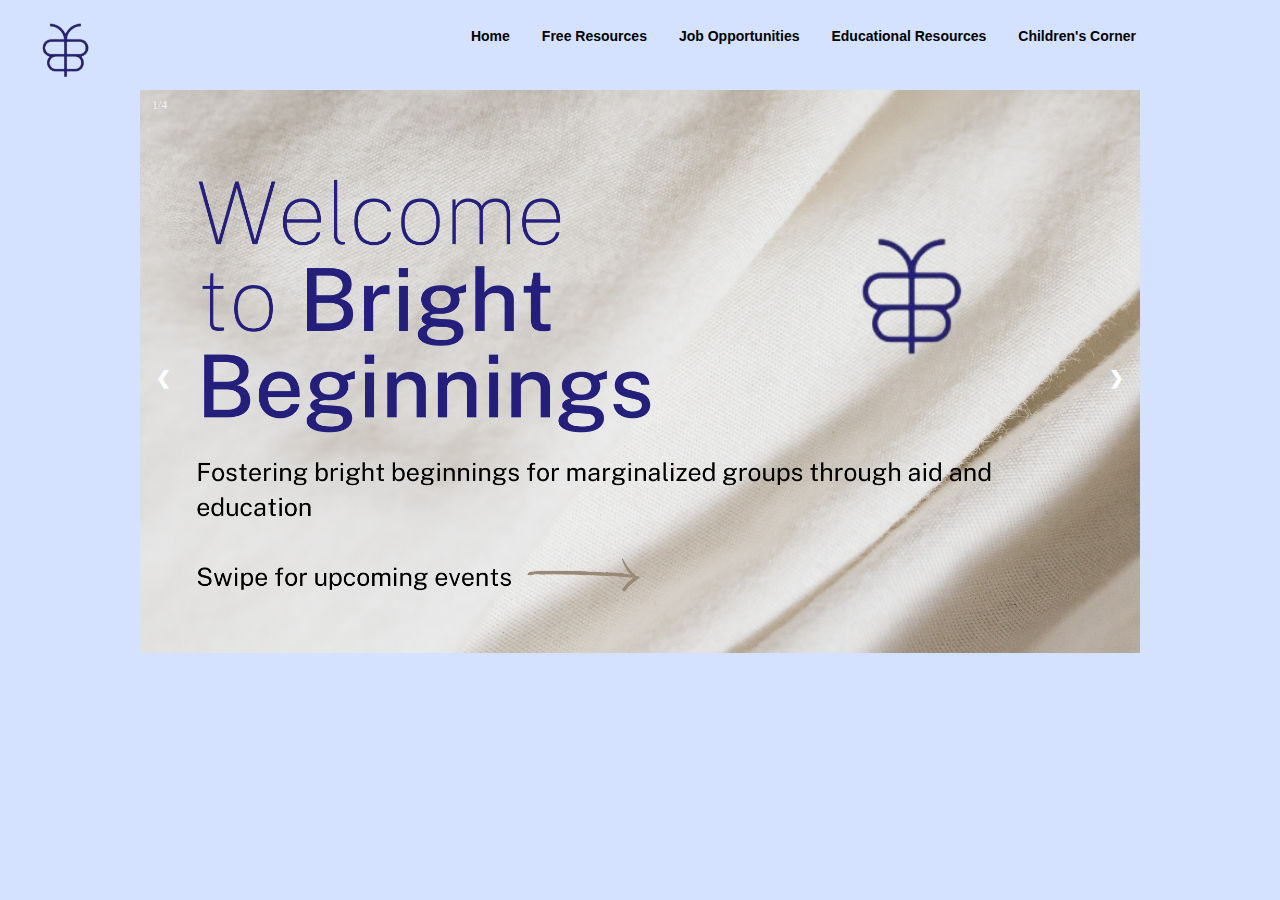
<file: index.html>
<!DOCTYPE html>
<html>
<head>
    <title> Bright Beginnings </title>
    <link rel="stylesheet" href="home.css">
</head>
    <style>
    h1 {text-align: center;}
    div {text-align: center;}
</style>
<body>
  <div class="topnav">
    <div class="nav2">
      <img src="Pictures/logo.png" width="60%"></a>
      </div>
    <div class="fifth"> <a href="children.html">Children's Corner</a> </div>
    <div class="fourth"> <a href="education.html">Educational Resources</a> </div>
    <div class="third"> <a href="job.html">Job Opportunities</a> </div>
    <div class="second"> <a href="resources.html">Free Resources</a> </div>
    <div class="first"> <a href="index.html">Home</a> </div>
    </div>
    <br>
    <br>
    <br>
    <br>
    <br>
    <div class="slideshow-container">

        <div class="mySlides fade">
        <div class="numbertext">1/4</div>
        <img src="Pictures/front.png" style="width:100%">
        </div>

        <div class="mySlides fade">
            <div class="numbertext">2/4</div>
            <a href="job.html"> <img src="Pictures/DHD.png" style="width:100%"></a>
            </div>
      
        <div class="mySlides fade">
          <div class="numbertext">3/4</div>
          <a href="children.html"> <img src="Pictures/Mario.png" style="width:100%"></a>
        </div>
      
        <div class="mySlides fade">
          <div class="numbertext">4/4</div>
          <a href="resources.html"><img src="Pictures/therapy.png" style="width:100%"></a>
        </div>
      
        <a class="prev" onclick="plusSlides(-1)">&#10094;</a>
        <a class="next" onclick="plusSlides(1)">&#10095;</a>
      </div>
      
      <script>
        var slideIndex = 1;
        showSlides(slideIndex);
        
        function plusSlides(n) {
          showSlides(slideIndex += n);
        }
        
        function currentSlide(n) {
          showSlides(slideIndex = n);
        }
        
        function showSlides(n) {
          var i;
          var slides = document.getElementsByClassName("mySlides");
          var dots = document.getElementsByClassName("dot");
          if (n > slides.length) {slideIndex = 1}    
          if (n < 1) {slideIndex = slides.length}
          for (i = 0; i < slides.length; i++) {
              slides[i].style.display = "none";  
          }
          for (i = 0; i < dots.length; i++) {
              dots[i].className = dots[i].className.replace(" active", "");
          }
          slides[slideIndex-1].style.display = "block";  
          dots[slideIndex-1].className += " active";
        }
        </script>

</body>
</file>
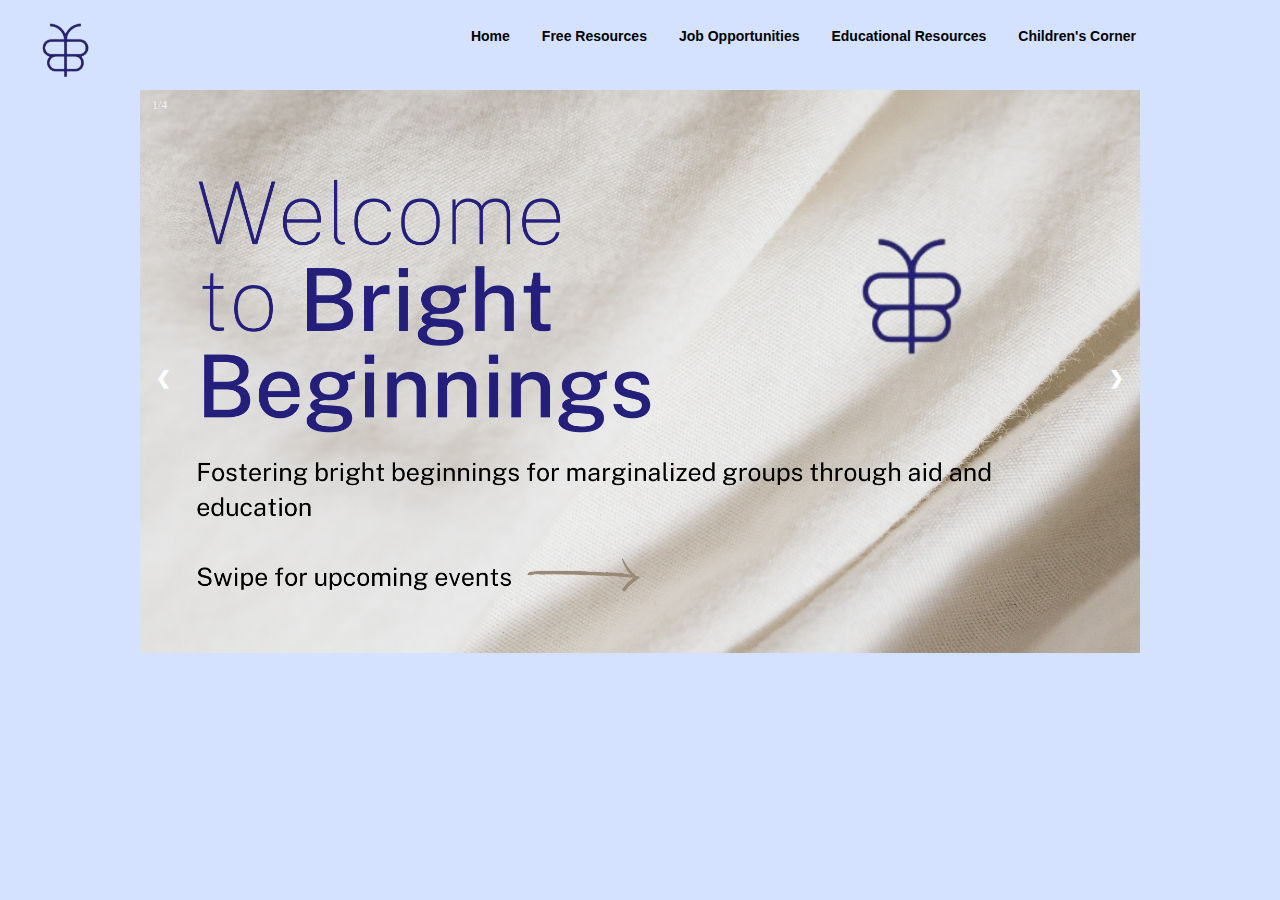
<file: BrightBeginnings.html>
<!DOCTYPE html>
<html>
<head>
    <title> Bright Beginnings </title>
    <link rel="stylesheet" href="home.css">
</head>
    <style>
    h1 {text-align: center;}
    div {text-align: center;}
</style>
<body>
  <div class="topnav">
    <div class="nav2">
      <img src="Pictures/logo.png" width="60%"></a>
      </div>
    <div class="fifth"> <a href="children.html">Children's Corner</a> </div>
    <div class="fourth"> <a href="education.html">Educational Resources</a> </div>
    <div class="third"> <a href="job.html">Job Opportunities</a> </div>
    <div class="second"> <a href="resources.html">Free Resources</a> </div>
    <div class="first"> <a href="home.html">Home</a> </div>
    </div>
    <br>
    <br>
    <br>
    <br>
    <br>
    <div class="slideshow-container">

        <div class="mySlides fade">
        <div class="numbertext">1/4</div>
        <img src="Pictures/front.png" style="width:100%">
        </div>

        <div class="mySlides fade">
            <div class="numbertext">2/4</div>
            <a href="job.html"> <img src="Pictures/DHD.png" style="width:100%"></a>
            </div>
      
        <div class="mySlides fade">
          <div class="numbertext">3/4</div>
          <a href="children.html"> <img src="Pictures/Mario.png" style="width:100%"></a>
        </div>
      
        <div class="mySlides fade">
          <div class="numbertext">4/4</div>
          <a href="resources.html"><img src="Pictures/therapy.png" style="width:100%"></a>
        </div>
      
        <a class="prev" onclick="plusSlides(-1)">&#10094;</a>
        <a class="next" onclick="plusSlides(1)">&#10095;</a>
      </div>
      
      <script>
        var slideIndex = 1;
        showSlides(slideIndex);
        
        function plusSlides(n) {
          showSlides(slideIndex += n);
        }
        
        function currentSlide(n) {
          showSlides(slideIndex = n);
        }
        
        function showSlides(n) {
          var i;
          var slides = document.getElementsByClassName("mySlides");
          var dots = document.getElementsByClassName("dot");
          if (n > slides.length) {slideIndex = 1}    
          if (n < 1) {slideIndex = slides.length}
          for (i = 0; i < slides.length; i++) {
              slides[i].style.display = "none";  
          }
          for (i = 0; i < dots.length; i++) {
              dots[i].className = dots[i].className.replace(" active", "");
          }
          slides[slideIndex-1].style.display = "block";  
          dots[slideIndex-1].className += " active";
        }
        </script>

</body>
</file>
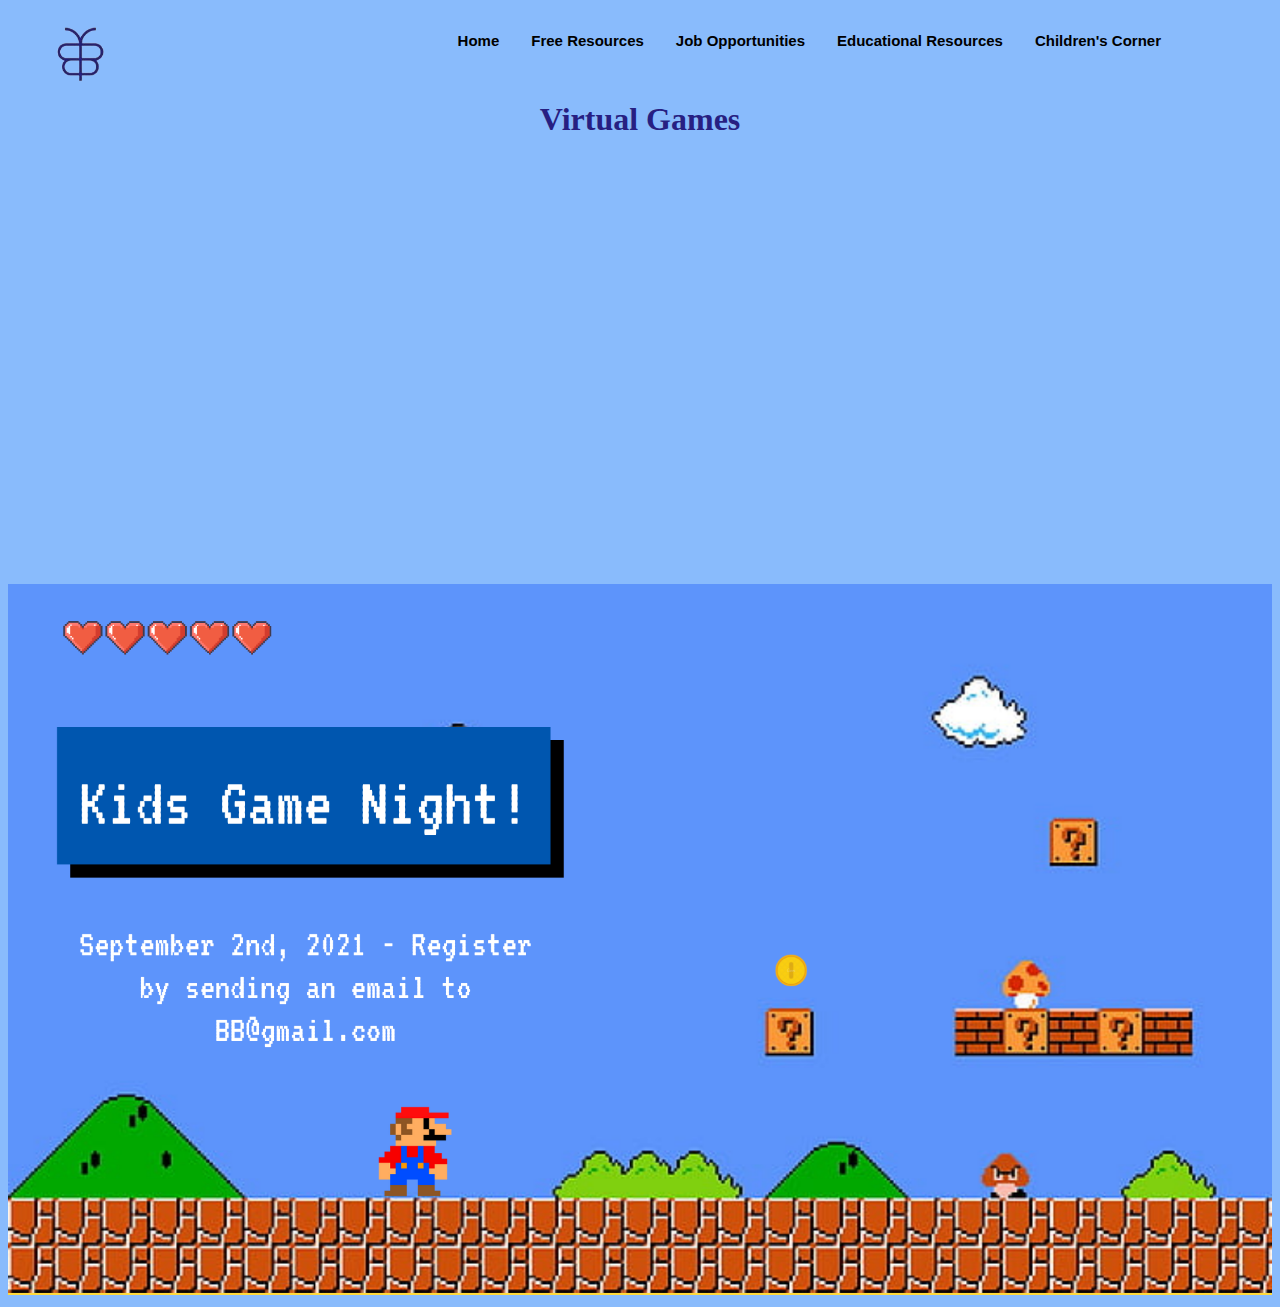
<file: children.html>
<!DOCTYPE html>
<html lang="en">
    <head>
        <title>Children's Corner</title>
        <link rel="stylesheet" href="children.css"/>
    </head>
    <style>
        h1 {text-align: center;}
        h2 {text-align: center;}
        div {text-align: center;}
        body {text-align: center;}
    </style>
    <body>
        <div class="topnav">
            <div class="nav2">
              <img src="Pictures/logo.png" width="60%"></a>
              </div>
            <div class="fifth"> <a href="children.html">Children's Corner</a> </div>
            <div class="fourth"> <a href="education.html">Educational Resources</a> </div>
            <div class="third"> <a href="job.html">Job Opportunities</a> </div>
            <div class="second"> <a href="resources.html">Free Resources</a> </div>
            <div class="first"> <a href="index.html">Home</a> </div>
            </div>
            <br>
            <br>
            <br>
            <br>
            <h1>Virtual Games</h1>
            <iframe src="https://scratch.mit.edu/projects/253348934/embed" allowtransparency="true" width="485" height="402" frameborder="0" scrolling="no" allowfullscreen></iframe>
            <iframe src="https://scratch.mit.edu/projects/322035991/embed" allowtransparency="true" width="485" height="402" frameborder="0" scrolling="no" allowfullscreen></iframe>
            <br>
            <br>
            <img src="Pictures/kids.png" width="100%">
        </body>
</html>
</file>
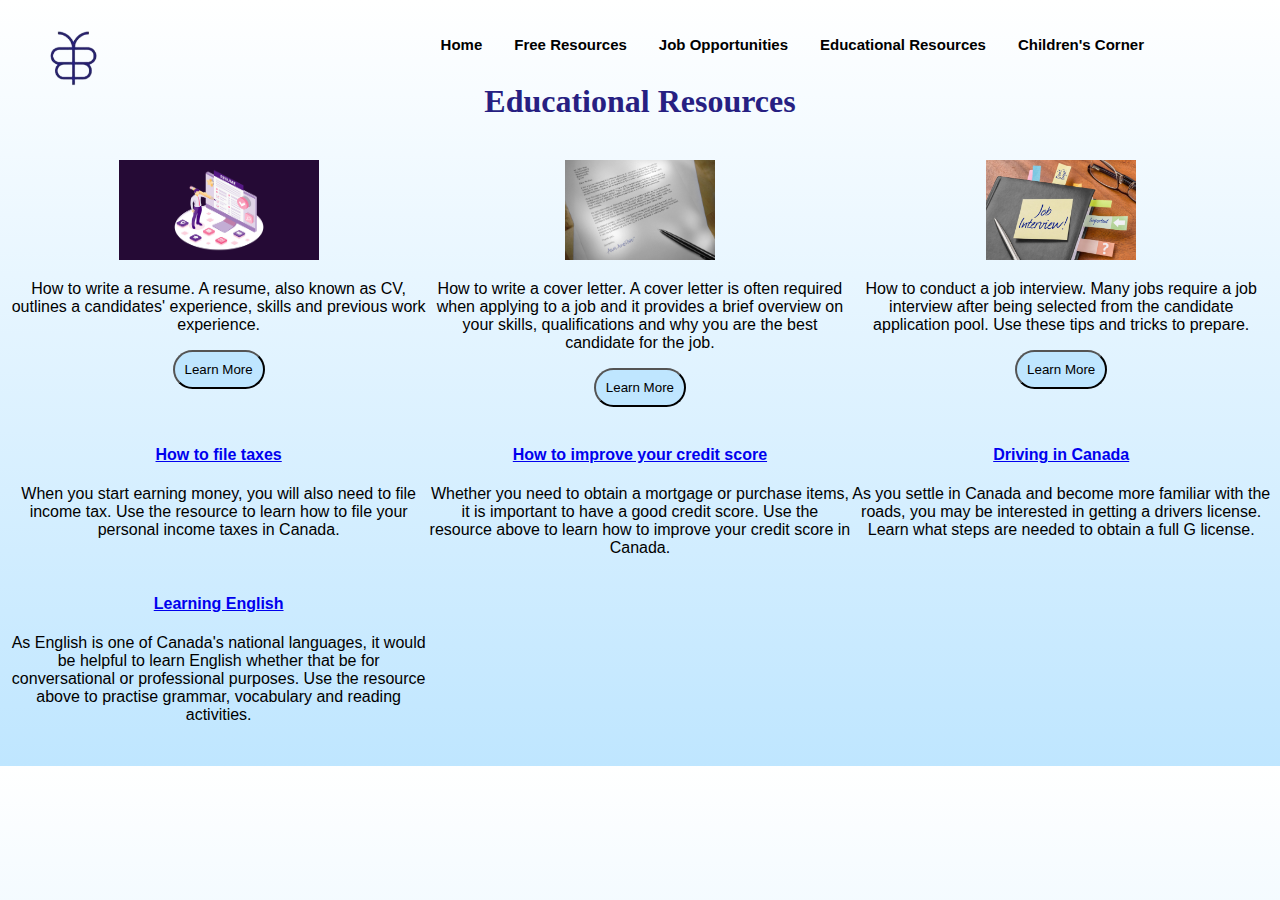
<file: education.html>
<!DOCTYPE html>
<html lang="en">
    <head>
        <title>Educational Resources</title>
        <link rel="stylesheet" href="job.css"/>
    </head>
    <style>
        h1 {text-align: center;}
        h2 {text-align: center;}
        div {text-align: center;}
    </style>
    <body>
        <div class="topnav">
            <div class="nav2">
              <img src="Pictures/logo.png" width="60%"></a>
              </div>
            <div class="fifth"> <a href="children.html">Children's Corner</a> </div>
            <div class="fourth"> <a href="education.html">Educational Resources</a> </div>
            <div class="third"> <a href="job.html">Job Opportunities</a> </div>
            <div class="second"> <a href="resources.html">Free Resources</a> </div>
            <div class="first"> <a href="index.html">Home</a> </div>
            </div>
            <br>
            <br>
            <br>
            <h1>Educational Resources</h1>
        <br>
        <div class="row">
            <div class="column">
                <a href="https://novoresume.com/career-blog/how-to-write-a-resume-guide">  
                    <img src="Pictures/resume.jpg" width="200" height="100">
                </a>
                <p>How to write a resume. A resume, also known as CV, outlines a candidates' experience, skills and previous work experience.</p>
                <a href="https://novoresume.com/career-blog/how-to-write-a-resume-guide" target="_blank"> 
                    <button class="btn">Learn More</button>
                </a>
            </div>
            <div class="column">
                <a href="https://hbr.org/2014/02/how-to-write-a-cover-letter">  
                    <img src="Pictures/cover.jpg" width="150" height="100">
                </a>
                <p>How to write a cover letter. A cover letter is often required when applying to a job and it provides a brief overview on your skills, qualifications and why you are the best candidate for the job.</p>  
                <a href="https://hbr.org/2014/02/how-to-write-a-cover-letter" target="_blank">
                    <button class="btn">Learn More</button>
                </a>  
            </div>
            <div class="column">
                <a href="https://ca.indeed.com/career-advice/interviewing/how-to-prepare-for-a-job-interview">  
                    <img src="Pictures/job.jpg" width="150" height="100">
                </a>
                <p>How to conduct a job interview. Many jobs require a job interview after being selected from the candidate application pool. Use these tips and tricks to prepare.</p>
                <a href="https://ca.indeed.com/career-advice/interviewing/how-to-prepare-for-a-job-interview" target="_blank">
                    <button class="btn">Learn More</button>
                </a>
            </div>
        </div>

        <br>
        <div class="row">
            <div class="column">
                <a href="https://www.canada.ca/en/services/taxes/income-tax/personal-income-tax.html"><h4>How to file taxes</h4> </a>
                    <p>When you start earning money, you will also need to file income tax. Use the resource to learn how to file your personal income taxes in Canada.</p>
            </div>
            <div class="column">
                <a href="https://www.canada.ca/en/financial-consumer-agency/services/credit-reports-score/improve-credit-score.html"><h4>How to improve your credit score</h4> </a> 
                    <p>Whether you need to obtain a mortgage or purchase items, it is important to have a good credit score. Use the resource above to learn how to improve your credit score in Canada.</p>
            </div>
            <div class="column">
                <a href="https://www.canada.ca/en/immigration-refugees-citizenship/services/new-immigrants/new-life-canada/driving.html"><h4>Driving in Canada</h4> </a> 
                    <p>As you settle in Canada and become more familiar with the roads, you may be interested in getting a drivers license. Learn what steps are needed to obtain a full G license.</p>
            </div>
        </div>

        <div class="row">
            <div class="column">
                <a href="https://www.cambridgeenglish.org/learning-english"><h4>Learning English</h4> </a> 
                    <p>As English is one of Canada's national languages, it would be helpful to learn English whether that be for conversational or professional purposes. Use the resource above to practise grammar, vocabulary and reading activities.</p>
            </div>
        </div>

        <br>
    </body>
</html>
</file>
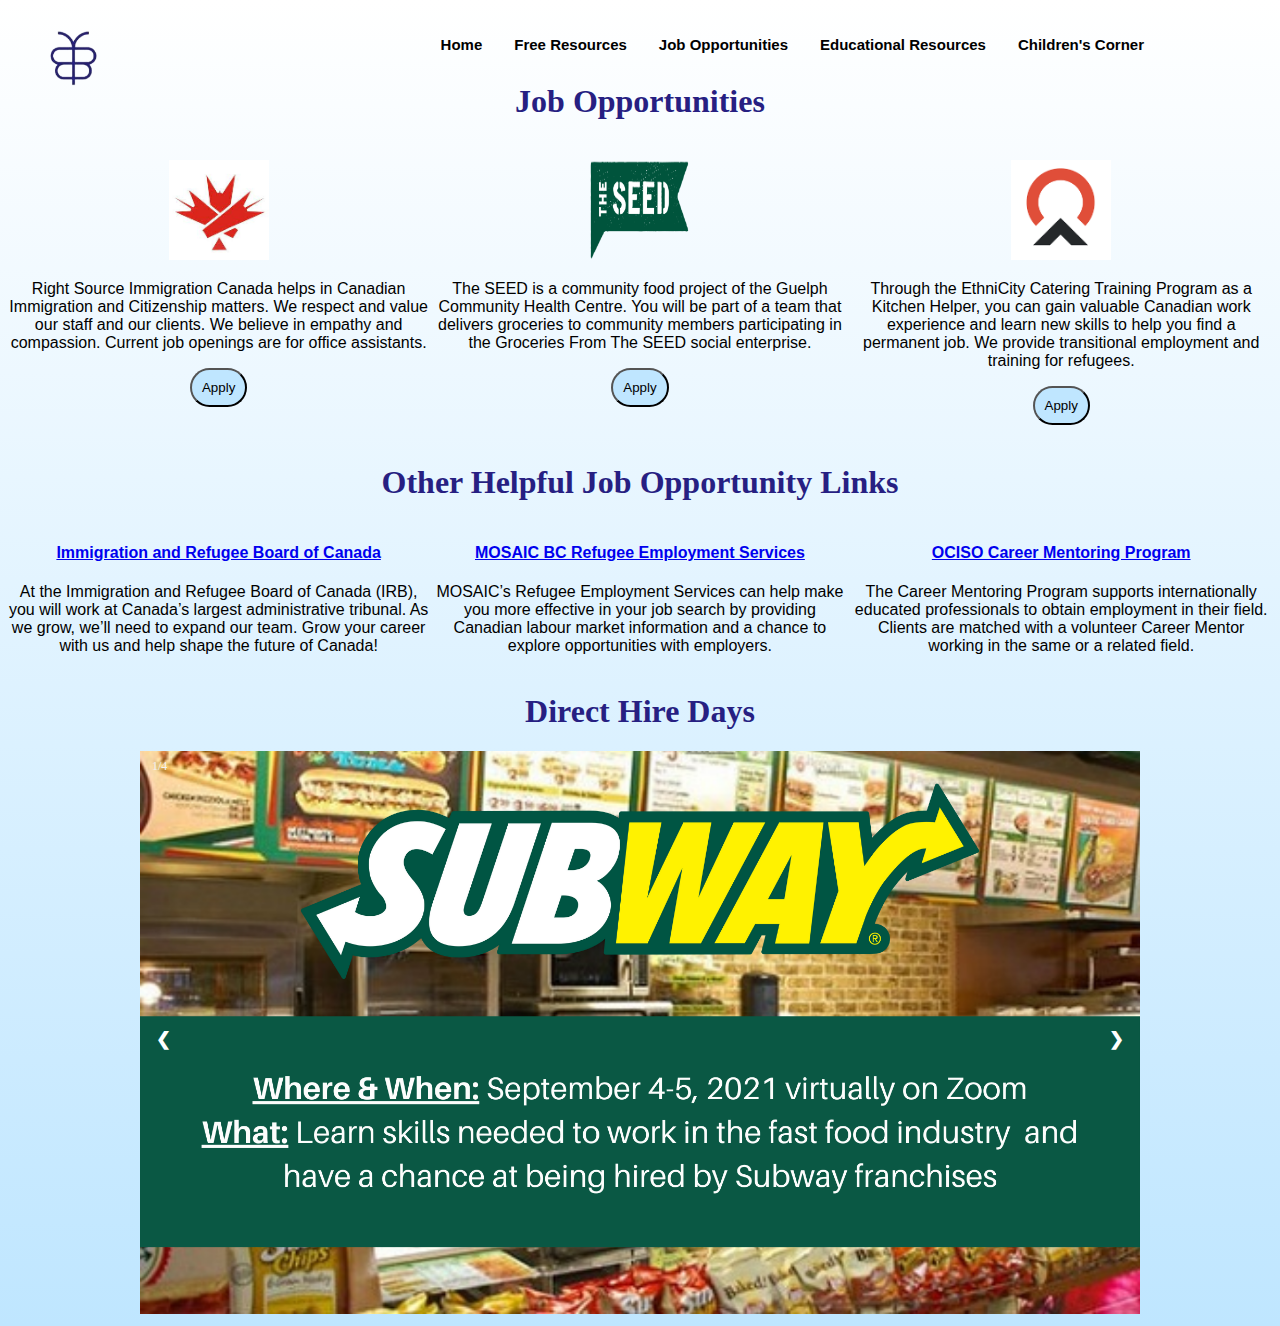
<file: job.html>
<!DOCTYPE html>
<html lang="en">
    <head>
        <title>Job Opportunities</title>
        <link rel="stylesheet" href="job.css"/>
    </head>
    <style>
        h1 {text-align: center;}
        h2 {text-align: center;}
        div {text-align: center;}
    </style>
    <body>
        <div class="topnav">
            <div class="nav2">
              <img src="Pictures/logo.png" width="60%"></a>
              </div>
            <div class="fifth"> <a href="children.html">Children's Corner</a> </div>
            <div class="fourth"> <a href="education.html">Educational Resources</a> </div>
            <div class="third"> <a href="job.html">Job Opportunities</a> </div>
            <div class="second"> <a href="resources.html">Free Resources</a> </div>
            <div class="first"> <a href="index.html">Home</a> </div>
            </div>
            <br>
            <br>
            <br>
            <h1>Job Opportunities</h1>
        <br>
        <div class="row">
            <div class="column">
                <a href="https://www.workopolis.com/jobsearch/immigration-refugee-jobs?job=zhJGFsMztrAuMD4sXJb4EQ_Ncwduv1agRm0we5idiOdiZRf5IOENwA">  
                    <img src="Pictures/directJobs1.jpg" width="100" height="100">
                </a>
                <p>Right Source Immigration Canada helps in Canadian Immigration and Citizenship matters. We respect and value our staff and our clients. We believe in empathy and compassion. Current job openings are for office assistants.</p>
                <a href="https://www.workopolis.com/jobsearch/immigration-refugee-jobs?job=zhJGFsMztrAuMD4sXJb4EQ_Ncwduv1agRm0we5idiOdiZRf5IOENwA" target="_blank"> 
                    <button class="btn">Apply</button>
                </a>
            </div>
            <div class="column">
                <a href="https://www.workopolis.com/jobsearch/immigration-refugee-jobs?job=br8CPBesZC_b_uhZpc1jpkuugPWMzAG_gwttrZg5f82yuH00DJ6wAg">  
                    <img src="Pictures/directJobs2.png" width="100" height="100">
                </a>
                <p>The SEED is a community food project of the Guelph Community Health Centre. You will be part of a team that delivers groceries to community members participating in the Groceries From The SEED social enterprise.</p>  
                <a href="https://www.workopolis.com/jobsearch/immigration-refugee-jobs?job=br8CPBesZC_b_uhZpc1jpkuugPWMzAG_gwttrZg5f82yuH00DJ6wAg" target="_blank">
                    <button class="btn">Apply</button>
                </a>  
            </div>
            <div class="column">
                <a href="https://www.centrefornewcomers.ca/kitchentraining">  
                    <img src="Pictures/directJobs3.png" width="100" height="100">
                </a>
                <p>Through the EthniCity Catering Training Program as a Kitchen Helper, you can gain valuable Canadian work experience and learn new skills to help you find a permanent job. We provide transitional employment and training for refugees.</p>
                <a href="https://www.centrefornewcomers.ca/kitchentraining" target="_blank">
                    <button class="btn">Apply</button>
                </a>
            </div>
        </div>

        <br>
            <h1>Other Helpful Job Opportunity Links</h1>
        <div class="row">
            <div class="column">
                <a href="https://irb.gc.ca/en/jobs/Pages/index.aspx"><h4>Immigration and Refugee Board of Canada</h4> </a>
                    <p>At the Immigration and Refugee Board of Canada (IRB), you will work at Canada’s largest administrative tribunal. As we grow, we’ll need to expand our team. Grow your career with us and help shape the future of Canada!</p>
            </div>
            <div class="column">
                <a href="https://www.mosaicbc.org/services/employment/refugee-employment-services/"><h4>MOSAIC BC Refugee Employment Services</h4> </a> 
                    <p>MOSAIC’s Refugee Employment Services can help make you more effective in your job search by providing Canadian labour market information and a chance to explore opportunities with employers.</p>
            </div>
            <div class="column">
                <a href="https://ociso.org/career-mentoring-program/"><h4>OCISO Career Mentoring Program</h4> </a> 
                    <p>The Career Mentoring Program supports internationally educated professionals to obtain employment in their field. Clients are matched with a volunteer Career Mentor working in the same or a related field.</p>
            </div>
        </div>

        <h1>Direct Hire Days</h1>
        <div class="slideshow-container">

            <div class="mySlides fade">
            <div class="numbertext">1/4</div>
            <a href=""> <img src="Pictures/subway.png" style="width:100%"></a>
            </div>
    
            <div class="mySlides fade">
                <div class="numbertext">2/4</div>
                <a href=""> <img src="Pictures/md.png" style="width:100%"></a>
                </div>
          
            <div class="mySlides fade">
              <div class="numbertext">3/4</div>
              <img src="Pictures/walmart.png" style="width:100%">
            </div>
          
            <a class="prev" onclick="plusSlides(-1)">&#10094;</a>
            <a class="next" onclick="plusSlides(1)">&#10095;</a>
          </div>
          
          <script>
            var slideIndex = 1;
            showSlides(slideIndex);
            
            function plusSlides(n) {
              showSlides(slideIndex += n);
            }
            
            function currentSlide(n) {
              showSlides(slideIndex = n);
            }
            
            function showSlides(n) {
              var i;
              var slides = document.getElementsByClassName("mySlides");
              var dots = document.getElementsByClassName("dot");
              if (n > slides.length) {slideIndex = 1}    
              if (n < 1) {slideIndex = slides.length}
              for (i = 0; i < slides.length; i++) {
                  slides[i].style.display = "none";  
              }
              for (i = 0; i < dots.length; i++) {
                  dots[i].className = dots[i].className.replace(" active", "");
              }
              slides[slideIndex-1].style.display = "block";  
              dots[slideIndex-1].className += " active";
            }
            </script>

    </body>
</html>
</file>
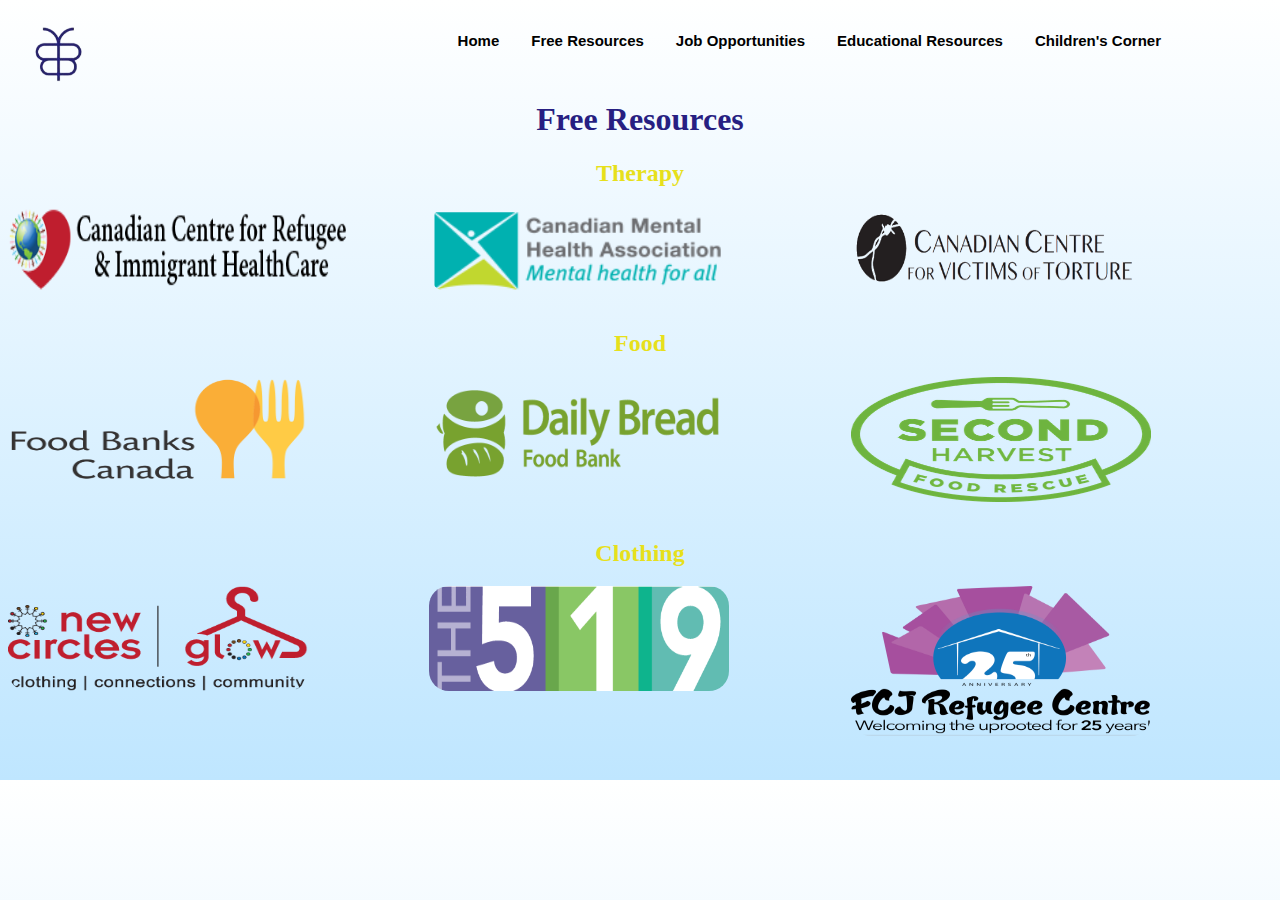
<file: resources.html>
<!DOCTYPE html>
<html lang="en">
    <head>
        <title>Free Resources</title>
        <link rel="stylesheet" href="resources.css"/>
    </head>
    <style>
        h1 {text-align: center;}
        h2 {text-align: center;}
        div {text-align: center;}
        body {text-align: center;}
    </style>
    <body>
        <div class="topnav">
            <div class="nav2">
              <img src="Pictures/logo.png" width="60%"></a>
              </div>
            <div class="fifth"> <a href="children.html">Children's Corner</a> </div>
            <div class="fourth"> <a href="education.html">Educational Resources</a> </div>
            <div class="third"> <a href="job.html">Job Opportunities</a> </div>
            <div class="second"> <a href="resources.html">Free Resources</a> </div>
            <div class="first"> <a href="index.html">Home</a> </div>
            </div>
            <br>
            <br>
            <br>
            <br>
            <h1>Free Resources</h1>
        <h2>Therapy</h2>
        <centre>
            <div class="row">
                <div class="column">
                    <div class="container">
                        <a href="https://www.healthequity.ca/mental-health/">  
                            <img src="Pictures/therapyResource1.jpg" width="350" height="85">
                        </a>
                        <div class="overlay">
                          <div class="text">
                            <a href="https://www.healthequity.ca/mental-health/">
                                <p>Learn More</p> </a>
                          </div>
                        </div>
                    </div>
                </div>
                <div class="column">
                    <div class="container">
                        <a href="https://toronto.cmha.ca/help-for-newcomers/">  
                            <img src="Pictures/therapyResource2.png" width="300" height="85">
                        </a>
                        <div class="overlay">
                          <div class="text">
                            <a href="https://toronto.cmha.ca/help-for-newcomers/">
                                <p>Learn More</p> </a>
                          </div>
                        </div>
                    </div>
                </div>
                <div class="column">
                    <div class="container">
                        <a href="http://ccvt.org/">  
                            <img src="Pictures/therapyResource3.png" width="300" height="85">
                        </a>
                        <div class="overlay">
                          <div class="text">
                            <a href="http://ccvt.org/">
                                <p>Learn More</p> </a>
                          </div>
                        </div>
                    </div>
                </div>
            </div>
            <br>
        <h2>Food</h2>
            <div class="row">
                <div class="column">
                    <div class="container">
                        <a href="https://www.foodbankscanada.ca/utility-pages/find-a-food-bank.aspx">  
                            <img src="Pictures/foodResource1.jpg" width="300" height="105">
                        </a>
                        <div class="overlay">
                          <div class="text">
                            <a href="https://www.foodbankscanada.ca/utility-pages/find-a-food-bank.aspx">
                                <p>Learn More</p> </a>
                          </div>
                        </div>
                    </div>
                </div>
                <div class="column">
                    <div class="container">
                        <a href="https://www.dailybread.ca/need-food/">  
                            <img src="Pictures/foodResource2.jpeg" width="300" height="105">
                        </a>
                        <div class="overlay">
                          <div class="text">
                            <a href="https://www.dailybread.ca/need-food/">
                                <p>Learn More</p> </a>
                          </div>
                        </div>
                    </div>
                </div>
                <div class="column">
                    <div class="container">
                        <a href="https://secondharvest.ca/foodrescue/getfood/">  
                            <img src="Pictures/foodResource3.png" width="300" height="125">
                        </a>
                        <div class="overlay">
                          <div class="text">
                            <a href="https://secondharvest.ca/foodrescue/getfood/">
                                <p>Learn More</p> </a>
                          </div>
                        </div>
                    </div>
                </div>
            </div>
            <br>
        <h2>Clothing</h2>
            <div class="row">
                <div class="column">
                    <div class="container">
                        <a href="https://www.newcircles.ca/services/GLOW-clothing-bank">  
                            <img src="Pictures/clothingResource1.jpg" width="300" height="105">
                        </a>
                        <div class="overlay">
                          <div class="text">
                            <a href="https://www.newcircles.ca/services/GLOW-clothing-bank">
                                <p>Learn More</p> </a>
                          </div>
                        </div>
                    </div>
                </div>
                <div class="column">
                    <div class="container">
                        <a href="https://www.the519.org/programs/clothing-donations">  
                            <img src="Pictures/clothingResource2.jpeg" width="300" height="105">
                        </a>
                        <div class="overlay">
                          <div class="text">
                            <a href="https://www.the519.org/programs/clothing-donations">
                                <p>Learn More</p> </a>
                          </div>
                        </div>
                    </div>
                </div>
                <div class="column">
                    <div class="container">
                        <a href="https://www.fcjrefugeecentre.org/">  
                            <img src="Pictures/clothingResource3.png" width="300" height="150">
                        </a>
                        <div class="overlay">
                          <div class="text">
                            <a href="https://www.fcjrefugeecentre.org/">
                                <p>Learn More</p> </a>
                          </div>
                        </div>
                    </div>
                </div>
            </div>
        </centre>
        <br>
        <br>
    </body>
</html>
</file>
<file: home.css>
.nav2 {
    position: absolute;
    margin-right: 980px;
  }
  
  h2 {
    margin-top: 15px;
    margin-left: 25px;
  }

  body {
    margin: 0;
    padding: 0;
    background-color: #d5e2ff;
  }
  
  #intro {
    width: 100%;
    height: 100%;
  }
  
  .topnav {
      padding-top:14px;  
      padding-bottom:30px;
      padding-left: 10px;
      position:absolute;
      width:90%;
      z-index:1;
      background-color: rgb(0, 0, 0);
      font-family: "Times New Roman", Times, serif;
      font-weight: bold;
      background-color: rgba(142, 56, 255, 0);
  }
  .topnav a {
      float: right;
      color: #000000;
      text-align: center;
      padding: 14px 16px;
      text-decoration: none;
      font-size: 14px;
      font-family: Arial, sans-serif;
  }

*{box-sizing:border-box}

.slideshow-container {
  max-width: 1000px;
  position: relative;
  margin: auto;
}

.mySlides {
  display: none;
}

.prev, .next {
  cursor: pointer;
  position: absolute;
  top: 50%;
  width: auto;
  margin-top: -22px;
  padding: 16px;
  color: white;
  font-weight: bold;
  font-size: 18px;
  transition: 0.6s ease;
  border-radius: 0 3px 3px 0;
  user-select: none;
}

.next {
  right: 0;
  border-radius: 3px 0 0 3px;
}

.prev {
    left: 0;
    border-radius: 3px 0 0 3px;
  }

.prev:hover, .next:hover {
  background-color: rgba(0,0,0,0.8);
}

.numbertext {
  color: #f2f2f2;
  font-size: 12px;
  padding: 8px 12px;
  position: absolute;
  top: 0;
}

.dot {
  cursor: pointer;
  height: 15px;
  width: 15px;
  margin: 0 2px;
  background-color: rgb(255, 252, 211);
  border-radius: 50%;
  display: inline-block;
  transition: background-color 0.6s ease;
}

.active, .dot:hover {
  background-color: #3e60a0;
}

.fade {
  -webkit-animation-name: fade;
  -webkit-animation-duration: 1.5s;
  animation-name: fade;
  animation-duration: 1.5s;
}

@-webkit-keyframes fade {
  from {opacity: .4}
  to {opacity: 1}
}

@keyframes fade {
  from {opacity: .4}
  to {opacity: 1}
}
</file>
<file: children.css>
body{
    background-color: rgb(137, 187, 252);
}
h1
{
    color:#271f82;
    font-family: "Times New Roman", Times, serif;
}
h2
{
    color:#e7e01b;
    font-family: "Times New Roman", Times, serif;
}

.nav2 {
    position: absolute;
    margin-right: 980px;
  }
  
  #intro {
    width: 100%;
    height: 100%;
  }
  
  .topnav {
      padding-top:10px;  
      padding-bottom:30px;
      padding-left: 17px;
      position:absolute;
      width:90%;
      z-index:1;
      background-color: rgb(0, 0, 0);
      font-family: "Times New Roman", Times, serif;
      font-weight: bold;
      background-color: rgba(142, 56, 255, 0);
  }
  .topnav a {
      float: right;
      color: #000000;
      text-align: center;
      padding: 14px 16px;
      text-decoration: none;
      font-size: 15px;
      font-family: Arial, sans-serif;
  }
</file>
<file: job.css>
body
{
    background-image: linear-gradient(white, #bfe6ff);
} 

h1
{
    color:#271f82;
    font-family: "Times New Roman", Times, serif;
}

.column 
{
    float: left;
    width: 33.33%;
    height: 30%;
    font-size: 16px;
    font-family:Arial, sans-serif;
}
.row:after 
{
    content: "";
    display: table;
    clear: both;
}
.btn
{
    border-radius: 20px;
    background-color: #bfe6ff;
    padding: 10px;
    color: #000000;
}
.btn:hover
{
    background-color: white;
}

.nav2 {
    position: absolute;
    margin-right: 980px;
  }
  
  #intro {
    width: 100%;
    height: 100%;
  }
  
  .topnav {
      padding-top:14px;  
      padding-bottom:30px;
      padding-left: 10px;
      position:absolute;
      width:90%;
      z-index:1;
      background-color: rgb(0, 0, 0);
      font-family: "Times New Roman", Times, serif;
      font-weight: bold;
      background-color: rgba(142, 56, 255, 0);
  }
  .topnav a {
      float: right;
      color: #000000;
      text-align: center;
      padding: 14px 16px;
      text-decoration: none;
      font-size: 15px;
      font-family: Arial, sans-serif;
  }
  *{box-sizing:border-box}

.slideshow-container {
  max-width: 1000px;
  position: relative;
  margin: auto;
}

.mySlides {
  display: none;
}

.prev, .next {
  cursor: pointer;
  position: absolute;
  top: 50%;
  width: auto;
  margin-top: -22px;
  padding: 16px;
  color: white;
  font-weight: bold;
  font-size: 18px;
  transition: 0.6s ease;
  border-radius: 0 3px 3px 0;
  user-select: none;
}

.next {
  right: 0;
  border-radius: 3px 0 0 3px;
}

.prev {
    left: 0;
    border-radius: 3px 0 0 3px;
  }

.prev:hover, .next:hover {
  background-color: rgba(0,0,0,0.8);
}

.numbertext {
  color: #f2f2f2;
  font-size: 12px;
  padding: 8px 12px;
  position: absolute;
  top: 0;
}

.dot {
  cursor: pointer;
  height: 15px;
  width: 15px;
  margin: 0 2px;
  background-color: rgb(255, 252, 211);
  border-radius: 50%;
  display: inline-block;
  transition: background-color 0.6s ease;
}

.active, .dot:hover {
  background-color: #3e60a0;
}

.fade {
  -webkit-animation-name: fade;
  -webkit-animation-duration: 1.5s;
  animation-name: fade;
  animation-duration: 1.5s;
}

@-webkit-keyframes fade {
  from {opacity: .4}
  to {opacity: 1}
}

@keyframes fade {
  from {opacity: .4}
  to {opacity: 1}
}
</file>
<file: resources.css>
body
{
    background-image: linear-gradient(white, #bfe6ff);
}
h1
{
    color:#271f82;
    font-family: "Times New Roman", Times, serif;
}
h2
{
    color:#e7e01b;
    font-family: "Times New Roman", Times, serif;
}
img
{
    border-radius: 20px;
    display: block;
}
.column 
{
    float: left;
    width: 33.33%;
}
.row:after 
{
    content: "";
    display: table;
    clear: both;
}
.container 
{
    position: relative;
    width: 50%;
}
.overlay 
{
    position: absolute;
    bottom: 0;
    left: 0;
    right: 0;
    background-color: #bfe6ff;
    overflow: hidden;
    width: 0;
    height: 50%;
    transition: .9s ease;
}
.container:hover .overlay 
{
    width: 100%;
}
.text {
    white-space: nowrap; 
    color: white;
    font-size: 16px;
    position: absolute;
    overflow: hidden;
    top: 50%;
    left: 50%;
    transform: translate(-50%, -50%);
    -ms-transform: translate(-50%, -50%);
}
.nav2 {
    position: absolute;
    margin-right: 980px;
  }
  
  #intro {
    width: 100%;
    height: 100%;
  }
  
  .topnav {
      padding-top:10px;  
      padding-bottom:30px;
      padding-left: 17px;
      position:absolute;
      width:90%;
      z-index:1;
      background-color: rgb(0, 0, 0);
      font-family: "Times New Roman", Times, serif;
      font-weight: bold;
      background-color: rgba(142, 56, 255, 0);
  }
  .topnav a {
      float: right;
      color: #000000;
      text-align: center;
      padding: 14px 16px;
      text-decoration: none;
      font-size: 15px;
      font-family: Arial, sans-serif;
  }
</file>
